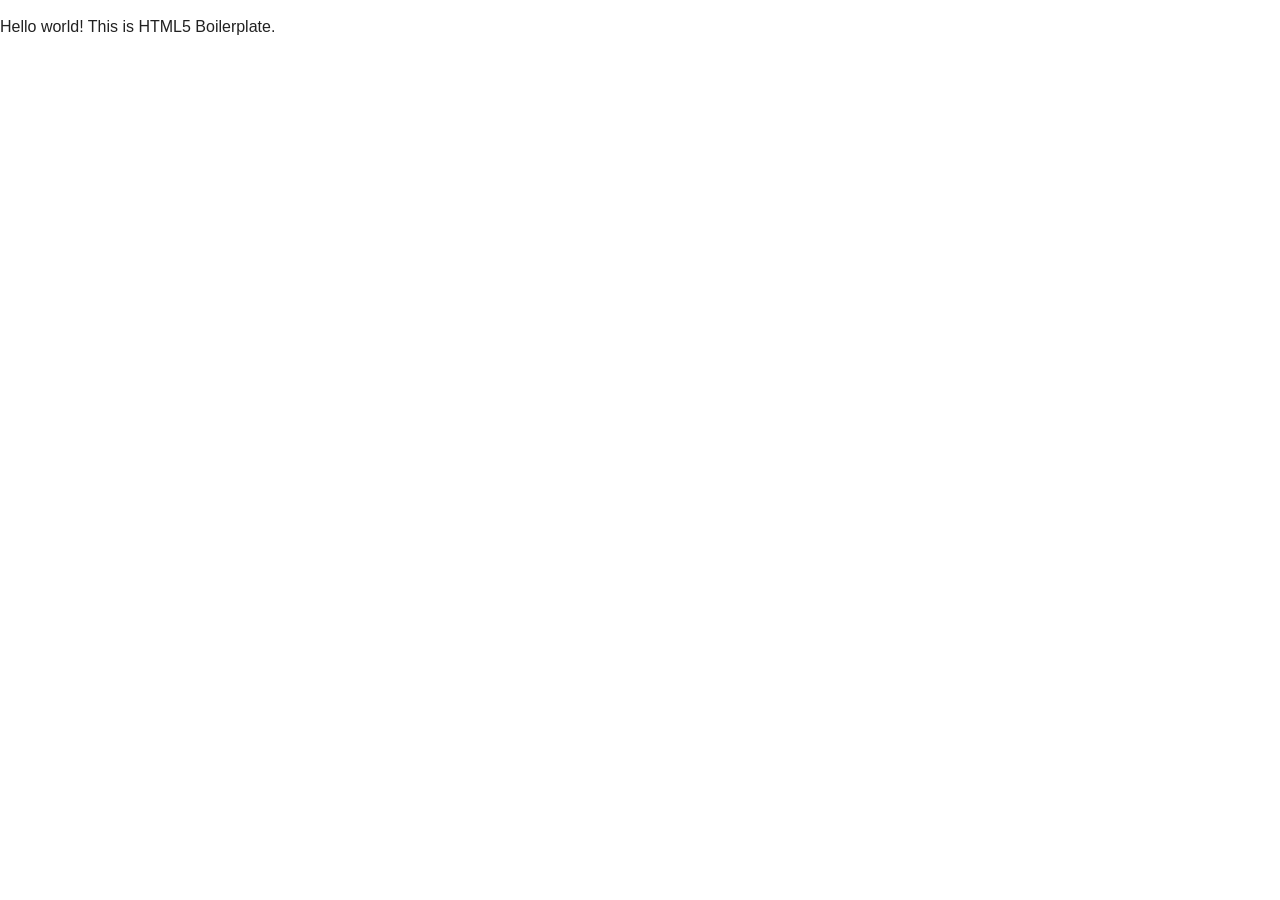
<file: templates/indexhtml/bower_components/html5-boilerplate/index.html>
<!DOCTYPE html>
<!--[if lt IE 7]>      <html class="no-js lt-ie9 lt-ie8 lt-ie7"> <![endif]-->
<!--[if IE 7]>         <html class="no-js lt-ie9 lt-ie8"> <![endif]-->
<!--[if IE 8]>         <html class="no-js lt-ie9"> <![endif]-->
<!--[if gt IE 8]><!--> <html class="no-js"> <!--<![endif]-->
    <head>
        <meta charset="utf-8">
        <meta http-equiv="X-UA-Compatible" content="IE=edge">
        <title></title>
        <meta name="description" content="">
        <meta name="viewport" content="width=device-width, initial-scale=1">

        <!-- Place favicon.ico and apple-touch-icon.png in the root directory -->

        <link rel="stylesheet" href="css/normalize.css">
        <link rel="stylesheet" href="css/main.css">
        <script src="js/vendor/modernizr-2.6.2.min.js"></script>
    </head>
    <body>
        <!--[if lt IE 7]>
            <p class="browsehappy">You are using an <strong>outdated</strong> browser. Please <a href="http://browsehappy.com/">upgrade your browser</a> to improve your experience.</p>
        <![endif]-->

        <!-- Add your site or application content here -->
        <p>Hello world! This is HTML5 Boilerplate.</p>

        <script src="//ajax.googleapis.com/ajax/libs/jquery/1.10.2/jquery.min.js"></script>
        <script>window.jQuery || document.write('<script src="js/vendor/jquery-1.10.2.min.js"><\/script>')</script>
        <script src="js/plugins.js"></script>
        <script src="js/main.js"></script>

        <!-- Google Analytics: change UA-XXXXX-X to be your site's ID. -->
        <script>
            (function(b,o,i,l,e,r){b.GoogleAnalyticsObject=l;b[l]||(b[l]=
            function(){(b[l].q=b[l].q||[]).push(arguments)});b[l].l=+new Date;
            e=o.createElement(i);r=o.getElementsByTagName(i)[0];
            e.src='//www.google-analytics.com/analytics.js';
            r.parentNode.insertBefore(e,r)}(window,document,'script','ga'));
            ga('create','UA-XXXXX-X');ga('send','pageview');
        </script>
    </body>
</html>
</file>
<file: templates/indexhtml/bower_components/html5-boilerplate/css/main.css>
/*! HTML5 Boilerplate v4.3.0 | MIT License | http://h5bp.com/ */

/*
 * What follows is the result of much research on cross-browser styling.
 * Credit left inline and big thanks to Nicolas Gallagher, Jonathan Neal,
 * Kroc Camen, and the H5BP dev community and team.
 */

/* ==========================================================================
   Base styles: opinionated defaults
   ========================================================================== */

html,
button,
input,
select,
textarea {
    color: #222;
}

html {
    font-size: 1em;
    line-height: 1.4;
}

/*
 * Remove text-shadow in selection highlight: h5bp.com/i
 * These selection rule sets have to be separate.
 * Customize the background color to match your design.
 */

::-moz-selection {
    background: #b3d4fc;
    text-shadow: none;
}

::selection {
    background: #b3d4fc;
    text-shadow: none;
}

/*
 * A better looking default horizontal rule
 */

hr {
    display: block;
    height: 1px;
    border: 0;
    border-top: 1px solid #ccc;
    margin: 1em 0;
    padding: 0;
}

/*
 * Remove the gap between images, videos, audio and canvas and the bottom of
 * their containers: h5bp.com/i/440
 */

audio,
canvas,
img,
video {
    vertical-align: middle;
}

/*
 * Remove default fieldset styles.
 */

fieldset {
    border: 0;
    margin: 0;
    padding: 0;
}

/*
 * Allow only vertical resizing of textareas.
 */

textarea {
    resize: vertical;
}

/* ==========================================================================
   Browse Happy prompt
   ========================================================================== */

.browsehappy {
    margin: 0.2em 0;
    background: #ccc;
    color: #000;
    padding: 0.2em 0;
}

/* ==========================================================================
   Author's custom styles
   ========================================================================== */

















/* ==========================================================================
   Helper classes
   ========================================================================== */

/*
 * Image replacement
 */

.ir {
    background-color: transparent;
    border: 0;
    overflow: hidden;
    /* IE 6/7 fallback */
    *text-indent: -9999px;
}

.ir:before {
    content: "";
    display: block;
    width: 0;
    height: 150%;
}

/*
 * Hide from both screenreaders and browsers: h5bp.com/u
 */

.hidden {
    display: none !important;
    visibility: hidden;
}

/*
 * Hide only visually, but have it available for screenreaders: h5bp.com/v
 */

.visuallyhidden {
    border: 0;
    clip: rect(0 0 0 0);
    height: 1px;
    margin: -1px;
    overflow: hidden;
    padding: 0;
    position: absolute;
    width: 1px;
}

/*
 * Extends the .visuallyhidden class to allow the element to be focusable
 * when navigated to via the keyboard: h5bp.com/p
 */

.visuallyhidden.focusable:active,
.visuallyhidden.focusable:focus {
    clip: auto;
    height: auto;
    margin: 0;
    overflow: visible;
    position: static;
    width: auto;
}

/*
 * Hide visually and from screenreaders, but maintain layout
 */

.invisible {
    visibility: hidden;
}

/*
 * Clearfix: contain floats
 *
 * For modern browsers
 * 1. The space content is one way to avoid an Opera bug when the
 *    `contenteditable` attribute is included anywhere else in the document.
 *    Otherwise it causes space to appear at the top and bottom of elements
 *    that receive the `clearfix` class.
 * 2. The use of `table` rather than `block` is only necessary if using
 *    `:before` to contain the top-margins of child elements.
 */

.clearfix:before,
.clearfix:after {
    content: " "; /* 1 */
    display: table; /* 2 */
}

.clearfix:after {
    clear: both;
}

/*
 * For IE 6/7 only
 * Include this rule to trigger hasLayout and contain floats.
 */

.clearfix {
    *zoom: 1;
}

/* ==========================================================================
   EXAMPLE Media Queries for Responsive Design.
   These examples override the primary ('mobile first') styles.
   Modify as content requires.
   ========================================================================== */

@media only screen and (min-width: 35em) {
    /* Style adjustments for viewports that meet the condition */
}

@media print,
       (-o-min-device-pixel-ratio: 5/4),
       (-webkit-min-device-pixel-ratio: 1.25),
       (min-resolution: 120dpi) {
    /* Style adjustments for high resolution devices */
}

/* ==========================================================================
   Print styles.
   Inlined to avoid required HTTP connection: h5bp.com/r
   ========================================================================== */

@media print {
    * {
        background: transparent !important;
        color: #000 !important; /* Black prints faster: h5bp.com/s */
        box-shadow: none !important;
        text-shadow: none !important;
    }

    a,
    a:visited {
        text-decoration: underline;
    }

    a[href]:after {
        content: " (" attr(href) ")";
    }

    abbr[title]:after {
        content: " (" attr(title) ")";
    }

    /*
     * Don't show links for images, or javascript/internal links
     */

    .ir a:after,
    a[href^="javascript:"]:after,
    a[href^="#"]:after {
        content: "";
    }

    pre,
    blockquote {
        border: 1px solid #999;
        page-break-inside: avoid;
    }

    thead {
        display: table-header-group; /* h5bp.com/t */
    }

    tr,
    img {
        page-break-inside: avoid;
    }

    img {
        max-width: 100% !important;
    }

    @page {
        margin: 0.5cm;
    }

    p,
    h2,
    h3 {
        orphans: 3;
        widows: 3;
    }

    h2,
    h3 {
        page-break-after: avoid;
    }
}
</file>
